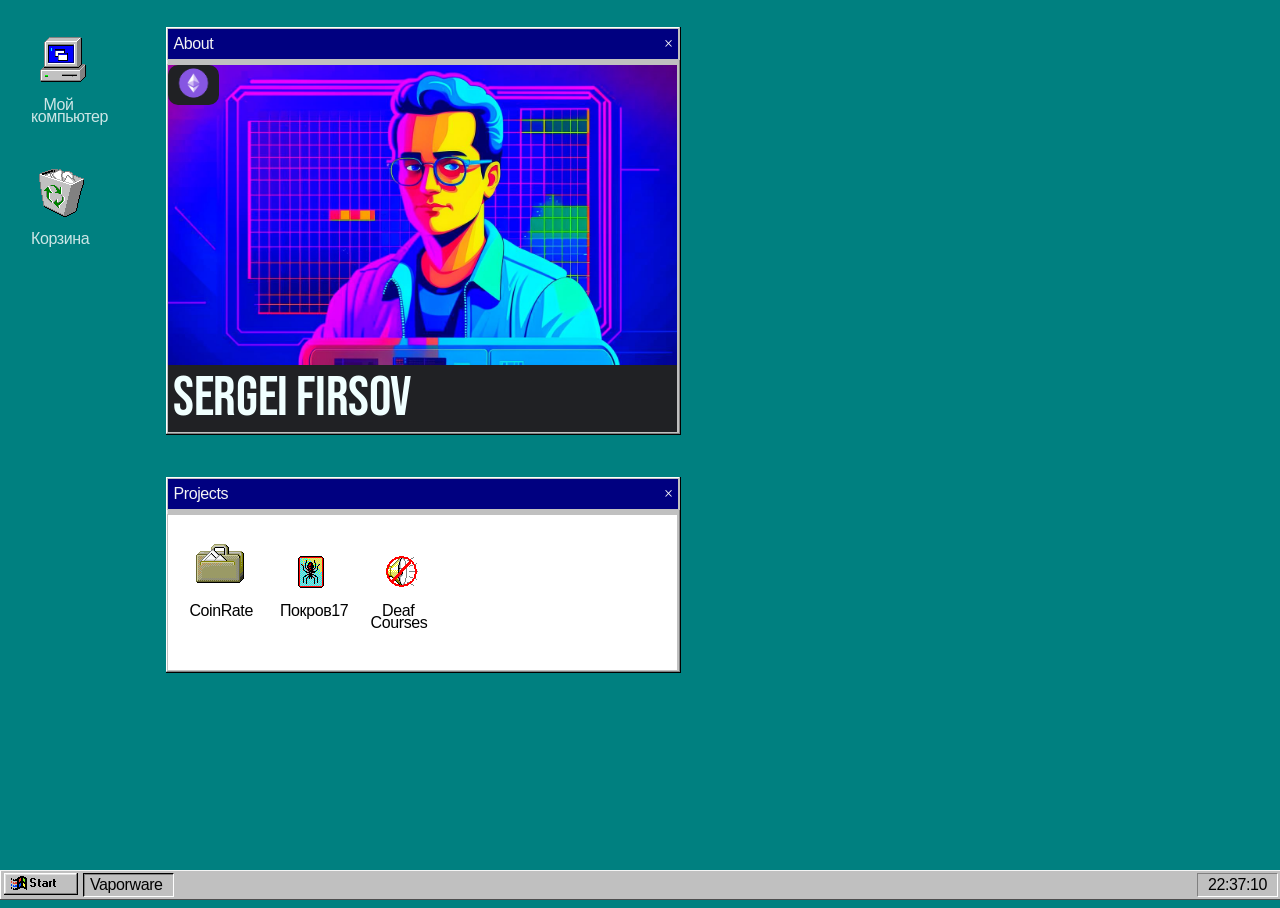
<file: index.html>
<!DOCTYPE html>
<html lang="en">
<head>
    <meta charset="UTF-8">
    <meta name="viewport" content="width=device-width, initial-scale=1.0">
    <link rel="stylesheet" href="styles.css">
    <link rel="stylesheet" href="./css/cv.css">
    <link rel="stylesheet" href="./projects.css">
    <link rel="icon" href="pic/keyboard.png" type="image/x-icon">
    <link rel="pic" sizes="180x180" href="pic/keyboard.png">
    <style>
      @import url('https://fonts.googleapis.com/css2?family=Bebas+Neue&display=swap');
      @import url('https://fonts.googleapis.com/css2?family=Big+Shoulders+Stencil+Display:wght@100&family=Koulen&family=Libre+Barcode+128+Text&display=swap');
      </style>
    <title>Vaporware</title>
</head>
<body>

<div class="draggable-window" id="myWindow">
    <div class="window-header" id="header">
      <p>About</p>
        <span class="close-button" onclick="closeWindow()">×</span>
    </div>
    <div class="window-content">
        <div id="cv">
          <div class="background-div">
            <div id="ethdiv">
              <img src="./pic/ethlogo.png">
            </div>
          </div>
          <div id="cvtext">
            <p id="cvname">Sergei Firsov</p>
          </div>
        </div>
    </div>
</div>

<div class="draggable-window" id="projects">
  <div class="window-header" id="headerProjects">
    <p>Projects</p>
      <span class="close-button" onclick="closeProjectWindow()">×</span>
  </div>
  <div class="window-content">
    <div class="foldericon">
      <div class="icon" id="pokrov">
       <a href="https://sovfir.github.io/coinrate"> <img  src="./pic/briefcase.png"></a>
        <a href="https://sovfir.github.io/coinrate"><p>CoinRate</p></a>
      </div>
  </div>
  
    <div class="foldericon">
      <div class="icon" id="pokrov">
       <a href="https://firsov.itch.io/pokrov17"> <img src="./pic/spider.png"></a>
        <a href="https://firsov.itch.io/pokrov17"><p>Покров17</p></a>
      </div>
  </div>

  <div class="foldericon">
    <div class="icon" id="deaf">
      <a href="https://deaf.courses"><img src="./pic/mute.png"></a>
      <a href="https://deaf.courses"><p>Deaf Courses</p></a>
    </div>
</div>

  </div>
</div>

<div id="uidesktop">
    <div class="icon" id="mycomputer">
      <img src="pic/computer.png">
      <p>Мой компьютер</p>
    </div>

    <div class="icon" id="bin">
      <img src="./pic/bin.png">
      <p>Корзина</p>
    </div>
</div>

<div class="start-bar">
    <a
      href="https://github.com/sovfir"
      title="Start Menu"
      class="button start-button-wrapper js-start-button"
      target="_blank">
      <div class="start-button"></div>
    </a>
    <span class="start-bar-window"
      ><div class="sprite gallery"></div>
      Vaporware</span>
    <span class="made-by"><span id="time"></span
    >
  </div>
<script src="script.js"></script>
</body>
</html>
</file>
<file: styles.css>
body {
    letter-spacing: -.025em;
    text-rendering: optimizeLegibility;
    -moz-osx-font-smoothing: grayscale;
    cursor: default;
    color: rgba(255,255,255,.8);
    -webkit-font-smoothing: antialiased;
    -moz-font-smoothing: antialiased;
    transition: background-color 1s ease .5s,color 1s ease .5s;
    font-family: px_sans_nouveaux;
    background-color: teal;
}

body,html {
    height: 100%;
    overflow: hidden
}

.start-bar {
    padding: 2px;
    box-shadow: inset 1px 0 #fff;
    display: block;
    background-color: silver;
    bottom: 0;
    left: 0;
    right: 0;
    border-top: 1px solid #f4f4f4;
    border-bottom: 1px solid #4e4e4e;
    position: fixed;
    z-index: 99999;
    -webkit-user-select: none;
    -moz-user-select: none;
    -ms-user-select: none;
    user-select: none
}

.start-button {
    background-image: url(pic/start-button.png);
    background-repeat: no-repeat;
    width: 45px;
    height: 14px
}

.start-button-wrapper {
    float: left;
    margin-left: 2px;
    margin-bottom: 2px;
    vertical-align: middle;
    display: inline-block;
    padding: 2px 6px 3px;
    background-color: silver;
    border-top: 1px solid #fff;
    border-left: 1px solid #fff;
    border-right: 1px solid gray;
    border-bottom: 1px solid gray;
    box-shadow: inset 1px 1px #dfdfdf,1px 0 #000,0 1px #000,1px 1px #000;
    min-width: 59px;
    margin-right: 6px;
    color: #000
}

.made-by,.start-bar-window {
    vertical-align: middle;
    height: 22px;
    line-height: 22px;
    border-right: 1px solid #fff;
    border-bottom: 1px solid #fff;
    font-family: Arial;
    font-weight: 400;
    color: #000
}

.start-bar-window {
    float: left;
    padding: 0 10px 0 6px;
    border-top: 1px solid #000;
    border-left: 1px solid #000;
    box-shadow: inset 1px 1px grey;
}

.made-by {
    float: right;
    text-align: right;
    padding: 0 10px;
    border-top: 1px solid gray;
    border-left: 1px solid gray
}


.draggable-window {
    padding: 1px 2px 1px;
    background-color: silver;
    border-top: 1px solid #fff;
    border-left: 1px solid #fff;
    border-right: 1px solid gray;
    border-bottom: 1px solid gray;
    box-shadow: inset 1px 1px #dfdfdf,1px 0 #000,0 1px #000,1px 1px #000;
    min-width: 59px;
    margin-right: 6px;
    color: #000;
    position: absolute;
    z-index: 1;
}

.window-header {
    height: 25px;
    align-items: center;
    position: relative;
    text-align: left;
    color: #fff;
    padding: .15em .40em;
    line-height: 1.3;
    border-top: 1px solid silver;
    border-left: 1px solid silver;
    border-right: 2px solid silver;
    border-bottom: 1px solid silver;
    background: navy;
    padding: 1%;
    cursor: move;
    margin:0;
    padding-bottom: 0%;
    user-select: none;
    display: inline-block;
    width:97.5%;
}

.window-header p {
    color:#f4f4f4;
    float: left;
    margin:0;
    font-family: Arial, Helvetica, sans-serif;
}

.window-content {
    padding: 0;
    margin: 0;
    background-color: #fff;
    height: 97%;
    /* padding: .1em .1em;
    line-height: 1.3; */
    border-top: 1px solid silver;
    border-left: 1px solid silver;
    border-right: 2px solid silver;
    border-bottom: 1px solid silver;
}

.close-button {
    float: right;
    cursor: pointer;
}



#uidesktop {
    position: absolute;
    left: 20px;
    top: 20px;
    width: 72px;
    font-family: Arial;
    font-weight: 400;
    font-size: 16px;
    z-index: 0;
}

.icon {
    text-align: center;
    align-self: center;
    vertical-align: top;
    width: 55px;
    z-index: 0;
    line-height: 12px;
    margin-left: 10px;
    padding: 15px 1px;
    display: flex;
    flex-direction: column; 
}

.icon a {
    text-decoration: none;
    color: #ffffff;
    image-rendering: 'pixelated';
    text-align: center;
}

.icon img {
    align-self: center;
    margin-left: 8px;
}
</file>
<file: css/cv.css>
#cv {
  display: inline-block;
  padding-top: 0%;
  width: 100%;
  background-color: #202124;
}

#myWindow {
  top: 3%;
  left: 8%;
  width: 35%;
  height: auto;
  margin: 0;
  padding: 0%;
}

@media (max-width: 768px) {
  #myWindow {
    top: 0%;
    left: 0%;
    width: 100vw;
    height: 50vh; /* 50% высоты экрана */
    left: 0; /* Центрирование по горизонтали */
    margin: 0;
    padding: 0%;
    display: block;
  }
}

#cv img {
  width: 100%;
  height: auto;
  margin: 0;
  padding: 0;
}

#cvtext {
  text-align: left;
  display: grid;
  grid-template-columns: repeat(2, 1fr); /* Два столбца равной ширины */
  gap: 10px; /* Добавляем немного отступа между блоками, если нужно */
}

#cvname {
  width: auto;
  height: auto;
  font-family: "Bebas Neue", sans-serif;
  font-size: 350%;
  padding: 0;
  padding-left: 0.3rem;
  margin: 0;
  color: azure;
  align-self: center;
}

#cvdesk {
  font-size: 150%;
  font-family: "Bebas Neue", sans-serif;
  color: azure;
  margin: 0;
  padding: 0;
  line-height: 1; /* Устанавливаем высоту строки в 1, что является минимальным значением */
}

#punktext {
  font-family: "Big Shoulders Stencil Display", sans-serif;
  color: azure;
  font-size: 60px;
  margin: 0;
}

#ethdiv {
  background-color: #202124;
  width: 10%;
  border-radius: 10px;
}

.background-div {
  width: 100%;
  height: 300px;
  background-image: url("../pic/avatar.jpg");
  background-size: cover;
  background-position: center;
  background-repeat: no-repeat;
}
</file>
<file: projects.css>
#projects {
  top: 53%;
  left: 13%;
  width: 40%;
  height: auto;
  margin: 0;
  padding: 0%;
  display: block;
}

#myWindow {
  top: 3%;
  left: 13%;
  width: 40%;
  height: auto;
  margin: 0;
  padding: 0%;
  display: block;
}

@media (max-width: 768px) {
  #projects {
    width: 100vw;
    height: 50vh; /* 50% высоты экрана */
    bottom: 2vh; 
    left: 0; 
    margin: 0;
    padding: 0%;
    display: block;
  }
}

.foldericon {
  margin: 10px;
  display: inline-block; 
}

.foldericon p {
  margin: 2; 
  font-family: Arial, Helvetica, sans-serif;
  font-weight: 400;
  font-size: 16px;
  text-align: center; 
}

.foldericon img {
  margin-left: 7px; 
}

.foldericon a {
  text-decoration: none;
  color: black;
  image-rendering: "pixelated";
  text-align: center;
}
</file>
